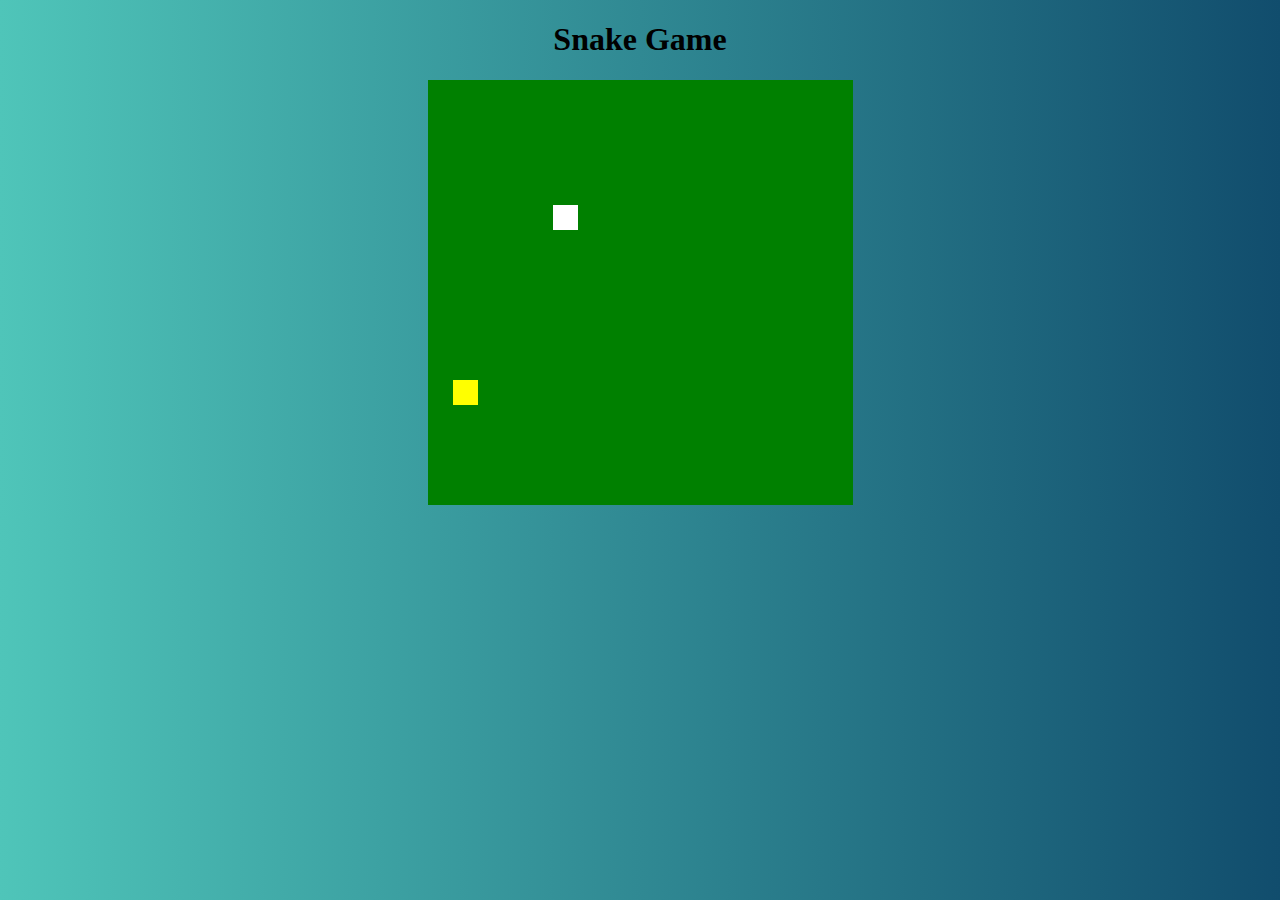
<file: index.html>
<!DOCTYPE html>
<html>

<head>
	<meta charset="UTF-8">
	<meta name="viewport",
		content="width=device-width, initial-scale=1.0">
	<title>Snake Game</title>
	<link rel="stylesheet" href="style.css">
	<script src="game.js"></script>
</head>

<body>
	<h1>Snake Game
	</h1>
	<canvas id="board"></canvas>
  <audio autoplay loop>
    <source src="/media/music.ogg" type="audio/ogg">
    <source src="/media/music.mp3" type="audio/mpeg">
  </audio>
</body>

</html>
</file>
<file: style.css>
body {
	text-align: center;
    cursor: crosshair;
    background: linear-gradient(90deg, #4fc5b9 0%, #114d6d 100%);
}
</file>
